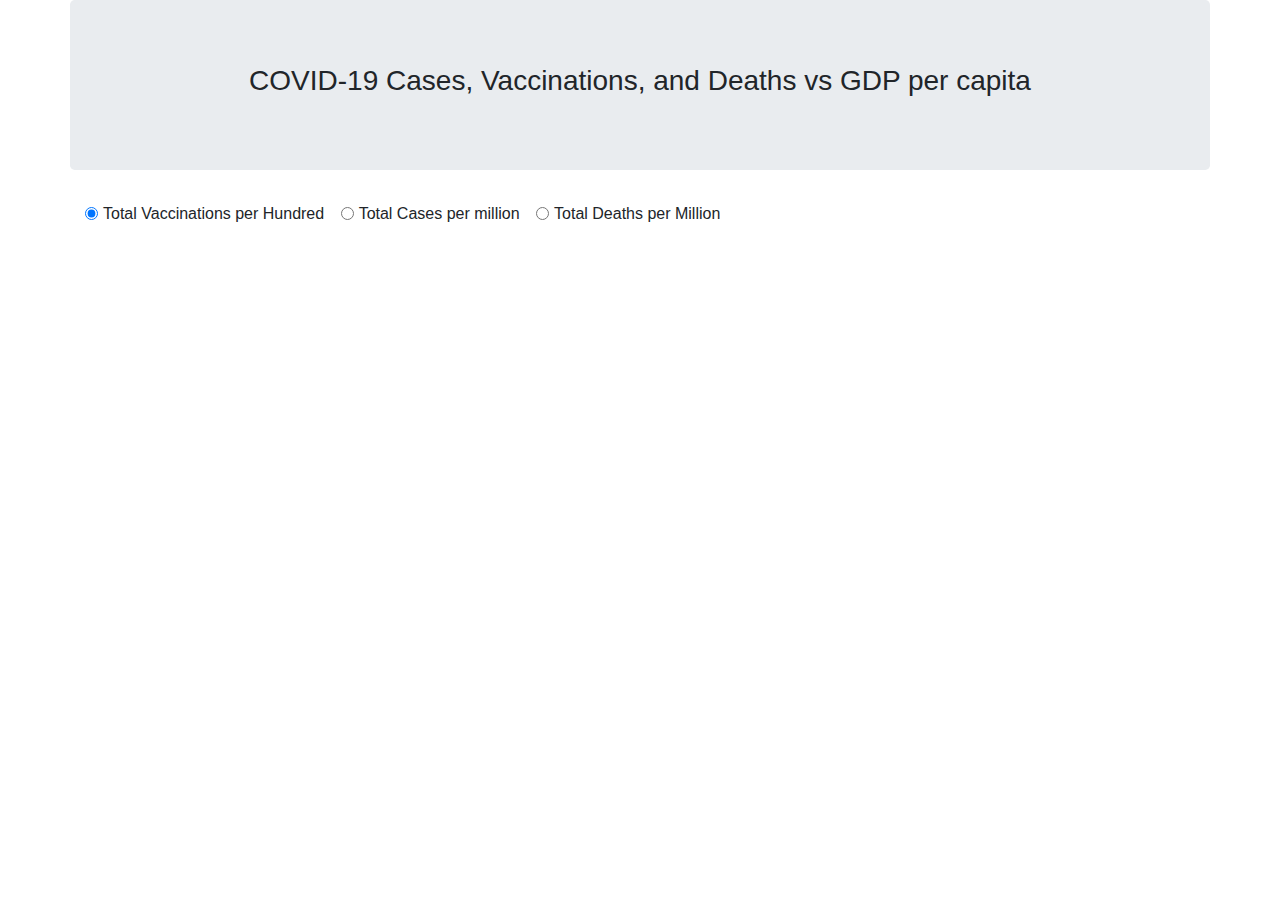
<file: gdp/index.html>
<!DOCTYPE html>
<html lang="en">

<head>
  <meta charset="UTF-8">
  <meta name="viewport" content="width=device-width, initial-scale=1.0">
  <meta http-equiv="X-UA-Compatible" content="ie=edge">
  <title>Total Vaccination vs. GDP</title>
  <link rel="stylesheet" href="https://stackpath.bootstrapcdn.com/bootstrap/4.3.1/css/bootstrap.min.css" integrity="sha384-ggOyR0iXCbMQv3Xipma34MD+dH/1fQ784/j6cY/iJTQUOhcWr7x9JvoRxT2MZw1T" crossorigin="anonymous">
</head>

<body>

  <div class="container">
    <div class="row">
      <div class="col-md-12 jumbotron text-center">
        <h3>COVID-19 Cases, Vaccinations, and Deaths vs GDP per capita</h3>
        
      </div>
    </div>

    <div class="form-check form-check-inline">
      <input class="form-check-input" type="radio" name="gdp-plot" id="total_vaccinations_per_hundred" value="Total Vaccinations per Hundred" checked>
      <label class="form-check-label" for="total_vaccinations_per_hundred">Total Vaccinations per Hundred</label>
    </div>
    <div class="form-check form-check-inline">
      <input class="form-check-input" type="radio" name="gdp-plot" id="total_cases_per_million" value="Total Cases per million">
      <label class="form-check-label" for="total_cases_per_million">Total Cases per million</label>
    </div>
    <div class="form-check form-check-inline">
      <input class="form-check-input" type="radio" name="gdp-plot" id="total_deaths_per_million" value="Total Deaths per Million">
      <label class="form-check-label" for="total_deaths_per_million">Total Deaths per Million</label>
    </div>

    <div class="row">
      <div class="col-md-12">
        <div id="bubble"></div>
      </div>
    </div>
  </div>

  <script src="https://d3js.org/d3.v5.min.js"></script>
  <script src="https://cdn.plot.ly/plotly-latest.min.js"></script>
  <script src="https://code.jquery.com/jquery-3.3.1.slim.min.js" integrity="sha384-q8i/X+965DzO0rT7abK41JStQIAqVgRVzpbzo5smXKp4YfRvH+8abtTE1Pi6jizo" crossorigin="anonymous"></script>
  <script src="https://cdnjs.cloudflare.com/ajax/libs/popper.js/1.14.7/umd/popper.min.js" integrity="sha384-UO2eT0CpHqdSJQ6hJty5KVphtPhzWj9WO1clHTMGa3JDZwrnQq4sF86dIHNDz0W1" crossorigin="anonymous"></script>
  <script src="https://stackpath.bootstrapcdn.com/bootstrap/4.3.1/js/bootstrap.min.js" integrity="sha384-JjSmVgyd0p3pXB1rRibZUAYoIIy6OrQ6VrjIEaFf/nJGzIxFDsf4x0xIM+B07jRM" crossorigin="anonymous"></script>

  <script src="gdp_data.js"></script>
  <script src="app.js"></script>

  
</body>

</html>
</file>
